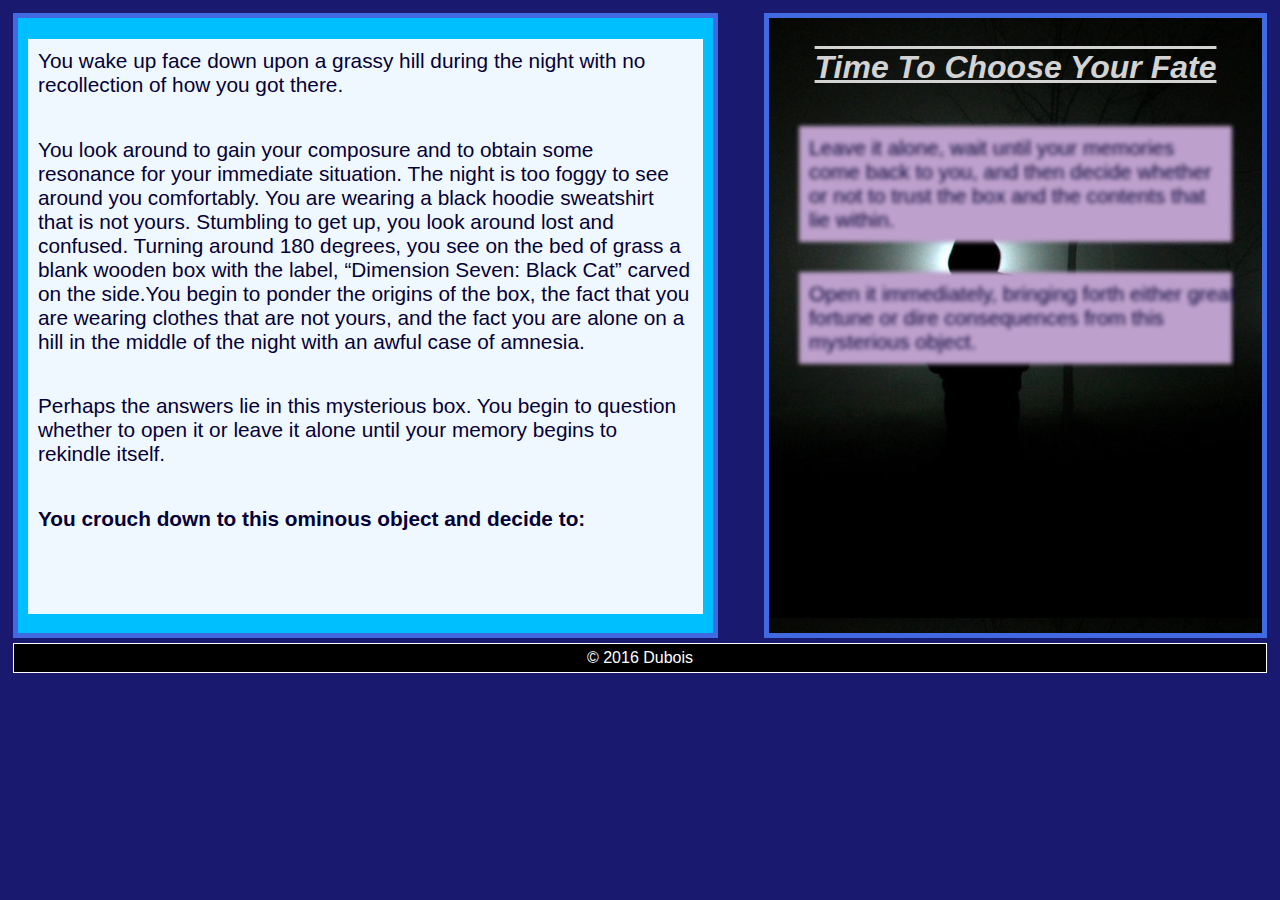
<file: index.html>
<!-- Chris Dubois -->
<!DOCTYPE html>
<html lang="en-us">
  <title>Chris Dubois Adventure</title>
  <head>
    <meta charset="UTF-8">
    <link rel = "stylesheet" href="cas.css">
  </head>
  <body bgcolor ="#191970">
       <div id="green"> <div id="inner-green">
         <p>You wake up face down upon a grassy hill during the night with no recollection of how you got there.</p>
          <p>You look around to gain your composure and to obtain some resonance for your immediate situation. The night is too foggy to see around you comfortably. You are wearing a black hoodie sweatshirt that is not yours. Stumbling to get up, you look around lost and confused. Turning around 180 degrees, you see on the bed of grass a blank wooden box with the label, “Dimension Seven: Black Cat” carved on the side.You begin to ponder the origins of the box, the fact that you are wearing clothes that are not yours, and the fact you are alone on a hill in the middle of the night with an awful case of amnesia.<p> Perhaps the answers lie in this mysterious box. You begin to question whether to open it or leave it alone until your memory begins to rekindle itself.</p>
         <h3>You crouch down to this ominous object and decide to: </h3>
       </div></div>
       <div id="red">
          <h1><i>Time To Choose Your Fate</i></h1>
        <div id="inner-red-top">
            <a href="2-2.html" class="fill">Leave it alone, wait until your memories come back to you, and then decide whether or not to trust the box and the contents that lie within.
            </a>
        </div>
          <div id="inner-red-bot">
          <a href="2-1.html" class="fill">
          Open it immediately, bringing forth either great fortune or dire consequences from this mysterious object.</a>
          </div>
       </div>
  <footer>© 2016 Dubois</footer>
  </body>
</html>
</file>
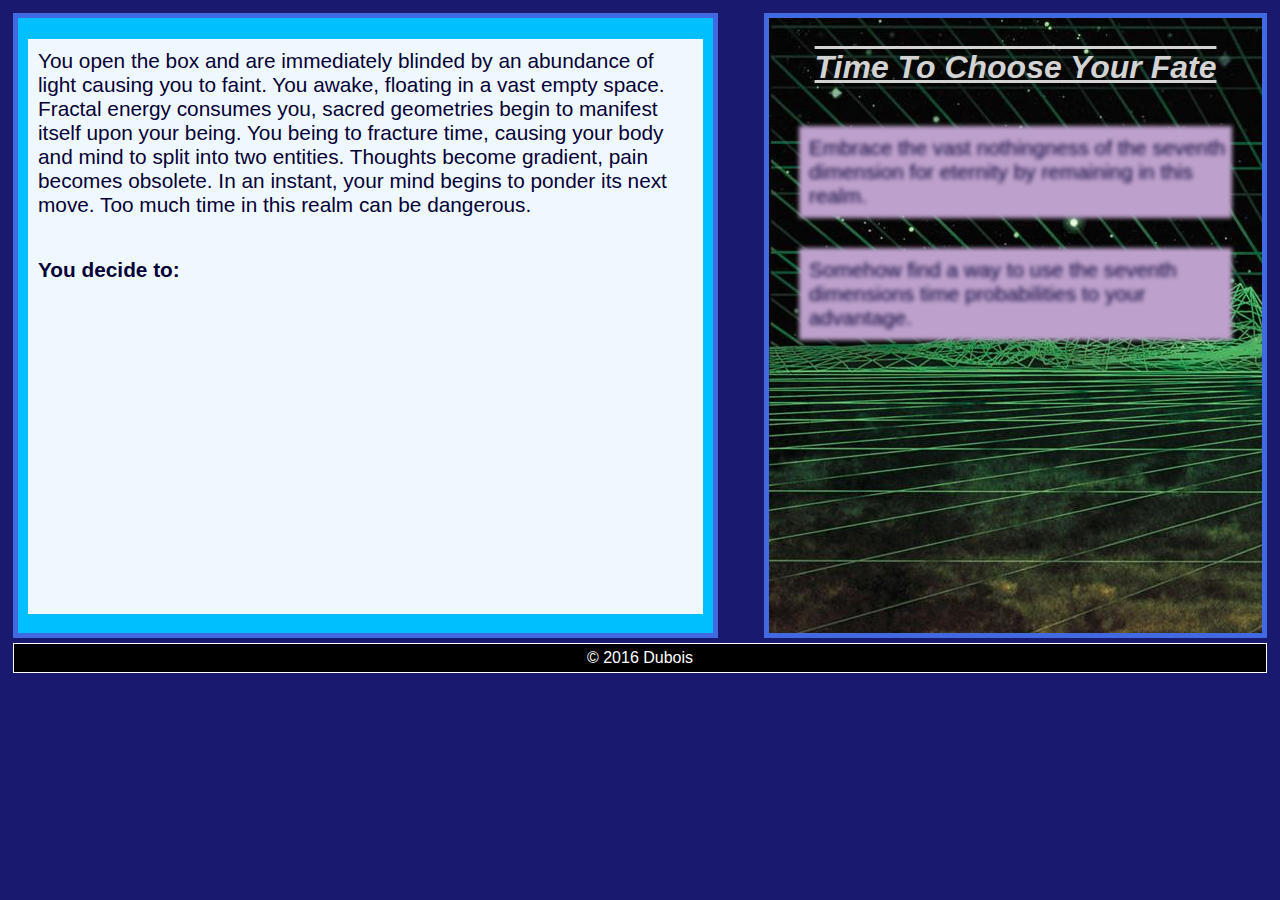
<file: 2-1.html>
<!-- Chris Dubois -->
<!DOCTYPE html>
<html lang="en-us">
  <title>Chris Dubois Adventure</title>
  <head>
    <meta charset="UTF-8">
    <title>7th</title>
    <link rel = "stylesheet" href="cas.css">
  </head>
  <body bgcolor ="#191970">
       <div id="green"> <div id = "inner-green">
         <p>You open the box and are immediately blinded by an abundance of light causing you to faint. You awake, floating in a vast empty space. Fractal energy consumes you, sacred geometries begin to manifest itself upon your being. You being to fracture time, causing your body and mind to split into two entities. Thoughts become gradient, pain becomes obsolete. In an instant, your mind begins to ponder its next move. Too much time in this realm can be dangerous.</p>
         <h3>You decide to: </h3>
       </div></div>
       <div id="red-2">
          <h1><i>Time To Choose Your Fate</i></h1>
        <div id="inner-red-top">
            <a href="end-1.html" class="fill">Embrace the vast nothingness of the seventh dimension for eternity by remaining in this realm.
            </a>
        </div>
          <div id="inner-red-bot">
          <a href="3.html" class="fill">
          Somehow find a way to use the seventh dimensions time probabilities to your advantage. </a>
          </div>
       </div>
  <footer>© 2016 Dubois</footer>
  </body>
</html>
</file>
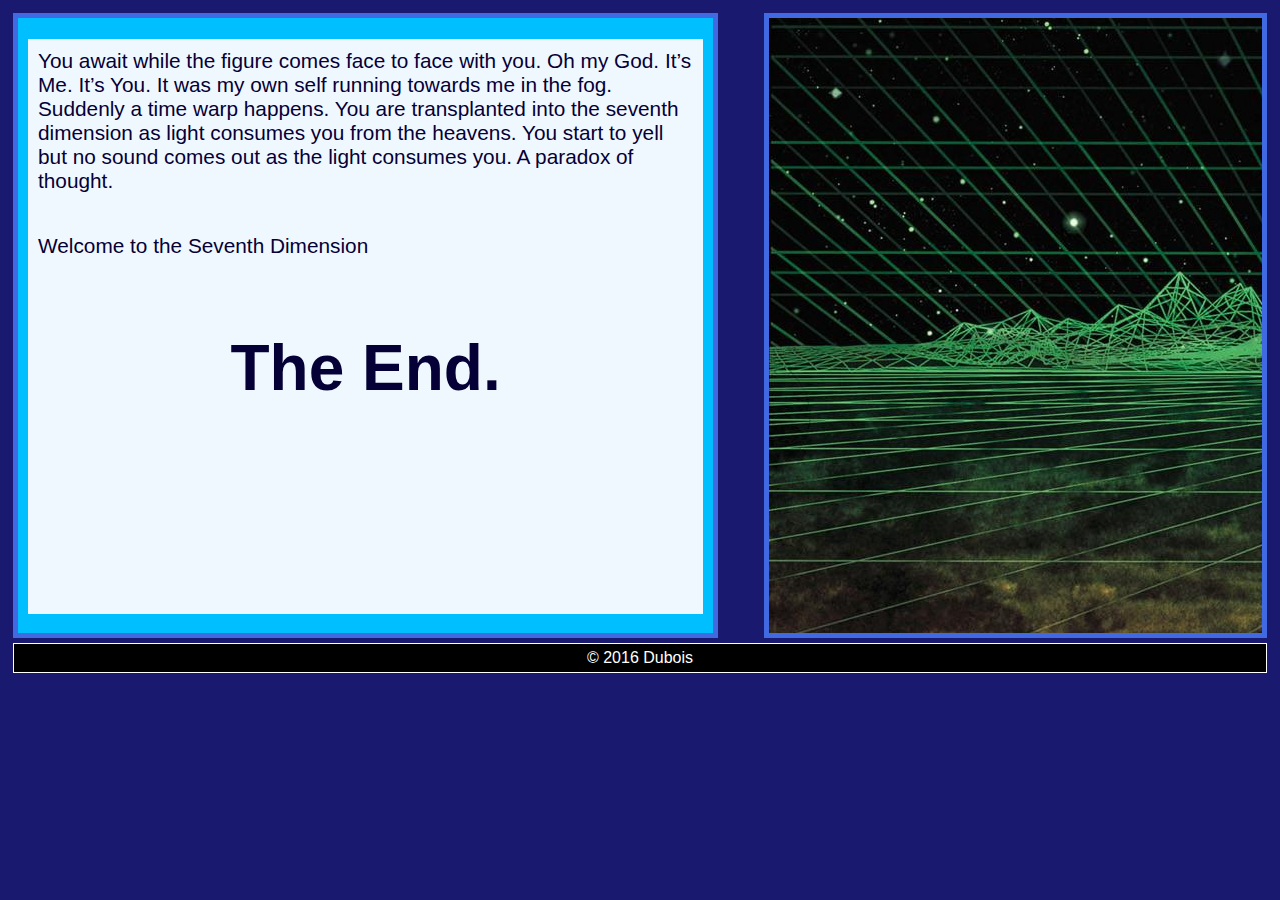
<file: 2-2-end.html>
<!-- Chris Dubois -->
<!DOCTYPE html>
<html lang="en-us">
  <title>Chris Dubois Adventure</title>
  <head>
    <meta charset="UTF-8">
    <link rel = "stylesheet" href="cas.css">
  </head>
  <body bgcolor ="#191970">
       <div id="green"> <div id = "inner-green">
         <p>You await while the figure comes face to face with you. Oh my God. It’s Me. It’s You. It was my own self running towards me in the fog.
            Suddenly a time warp happens. You are transplanted into the seventh dimension as light consumes you from the heavens. You start to yell but no sound comes out as the light consumes you. A paradox of thought.  
           <p>Welcome to the Seventh Dimension</p>
            <h2>The End.</h2>
       </div></div>
       <div id="red-2">
       </div>
  <footer>© 2016 Dubois</footer>
  </body>
</html>
</file>
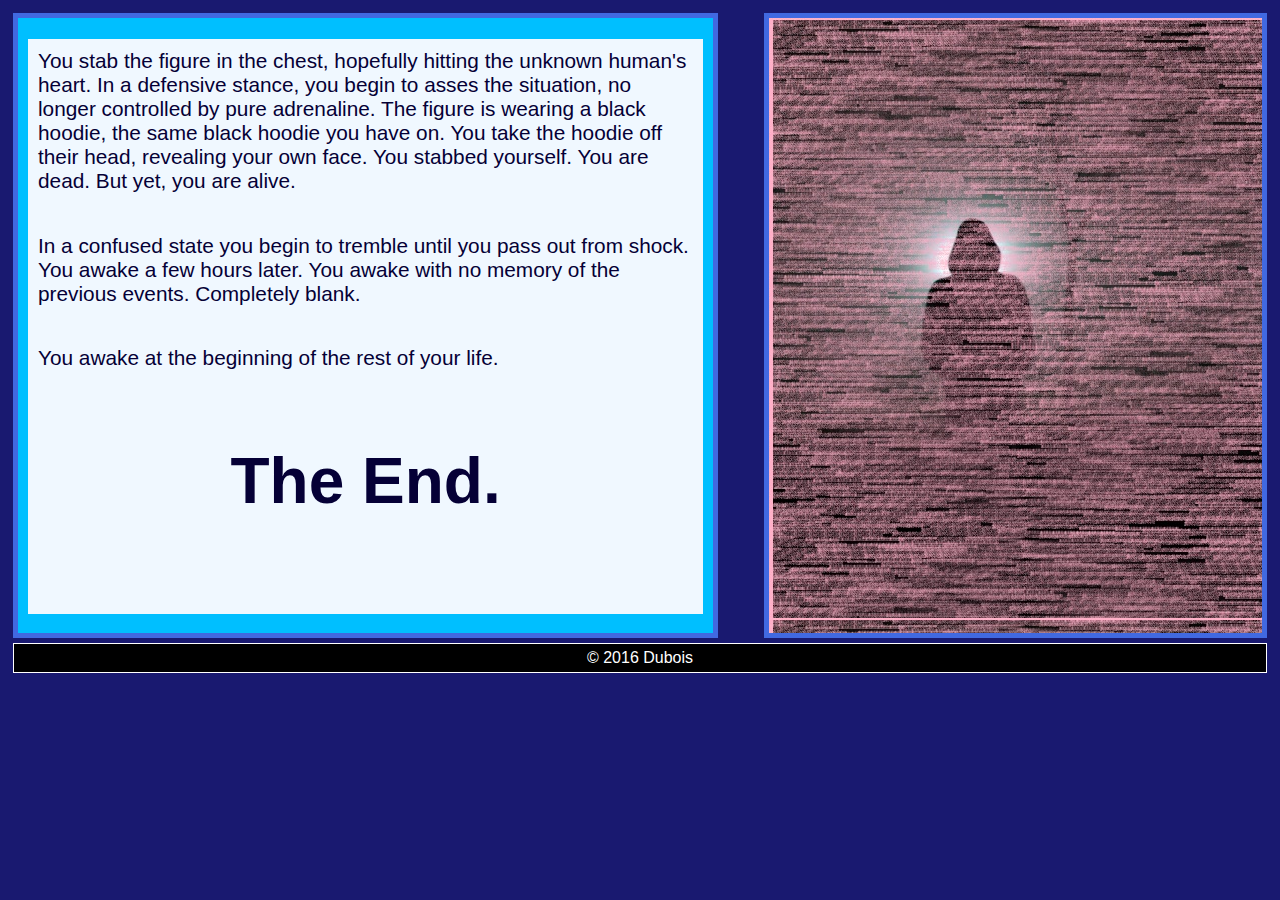
<file: 2-2-end2.html>
<!-- Chris Dubois -->
<!DOCTYPE html>
<html lang="en-us">
  <title>7th</title>
  <head>
    <meta charset="UTF-8">
    <link rel = "stylesheet" href="cas.css">
  </head>
  <body bgcolor ="#191970">
       <div id="green"> <div id = "inner-green">
         <p>You stab the figure in the chest, hopefully hitting the unknown human's heart. In a defensive stance, you begin to asses the situation, no longer controlled by pure adrenaline. The figure is wearing a black hoodie, the same black hoodie you have on. You take the hoodie off their head, revealing your own face. You stabbed yourself. You are dead. But yet, you are alive. 
          <p>In a confused state you begin to tremble until you pass out from shock. You awake a few hours later. You awake with no memory of the previous events. Completely blank. </p>
          <p>You awake at the beginning of the rest of your life.</p>
          <h2>The End.</h2>
       </div></div>
       <div id="red-3">
       </div>
  <footer>© 2016 Dubois</footer>
  </body>
</html>
</file>
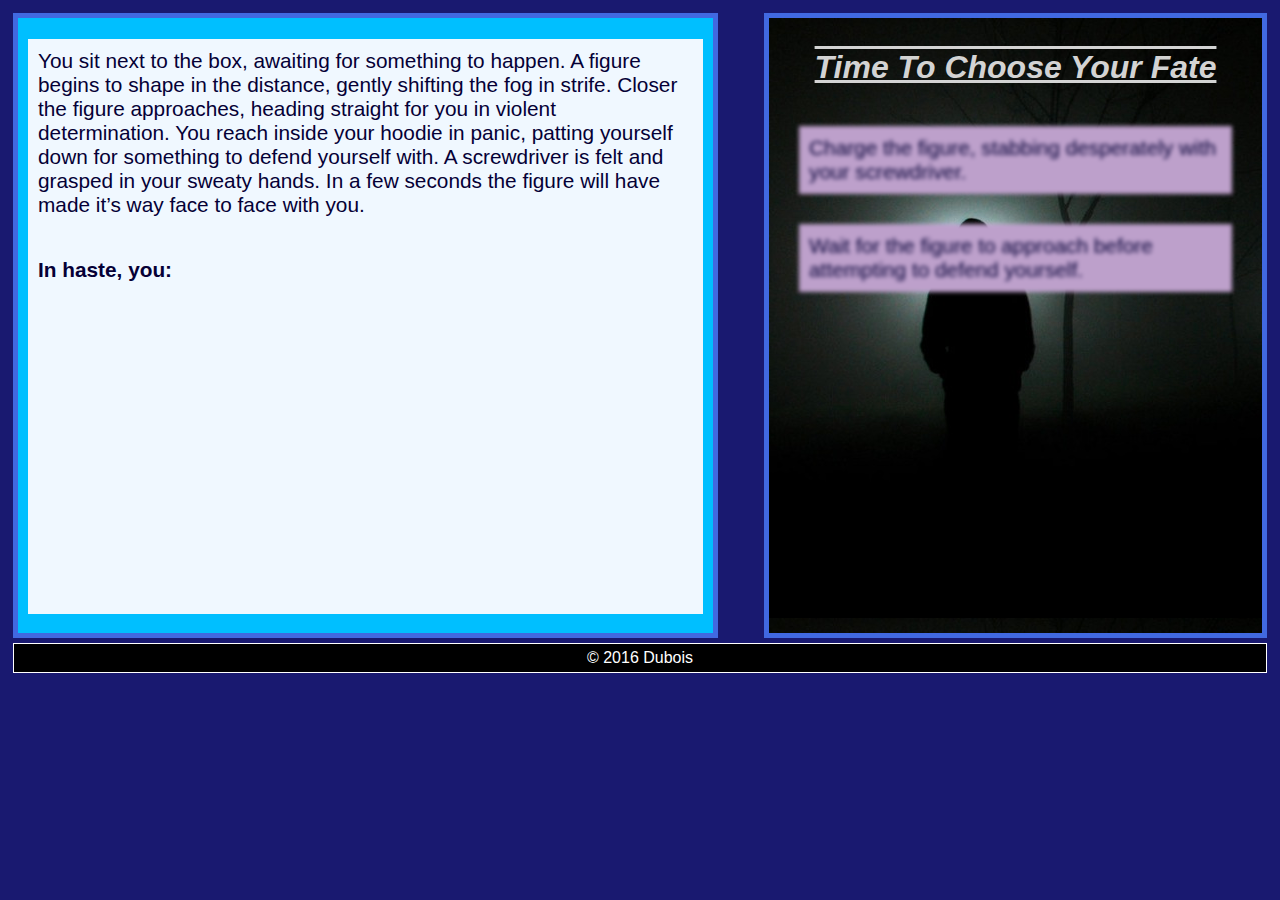
<file: 2-2.html>
<!-- Chris Dubois -->
<!DOCTYPE html>
<html lang="en-us">
  <title>Chris Dubois Adventure</title>
  <head>
    <meta charset="UTF-8">
    <title>7th</title>
    <link rel = "stylesheet" href="cas.css">
  </head>
  <body bgcolor ="#191970">
       <div id="green"> <div id = "inner-green">
         <p>You sit next to the box, awaiting for something to happen. A figure begins to shape in the distance, gently shifting the fog in strife. Closer the figure approaches, heading straight for you in violent determination. You reach inside your hoodie in panic, patting yourself down for something to defend yourself with. A screwdriver is felt and grasped in your sweaty hands. In a few seconds the figure will have made it’s way face to face with you. </p>
         <h3>In haste, you: </h3>
       </div></div>
       <div id="red">
           <h1><i>Time To Choose Your Fate</i></h1>
        <div id="inner-red-top">
            <a href="2-2-end2.html" class="fill">Charge the figure, stabbing desperately with your screwdriver.
            </a>
        </div>
          <div id="inner-red-bot">
          <a href="2-2-end.html" class="fill">
          Wait for the figure to approach before attempting to defend yourself.</a>
          </div>
       </div>
  <footer>© 2016 Dubois</footer>
  </body>
</html>
</file>
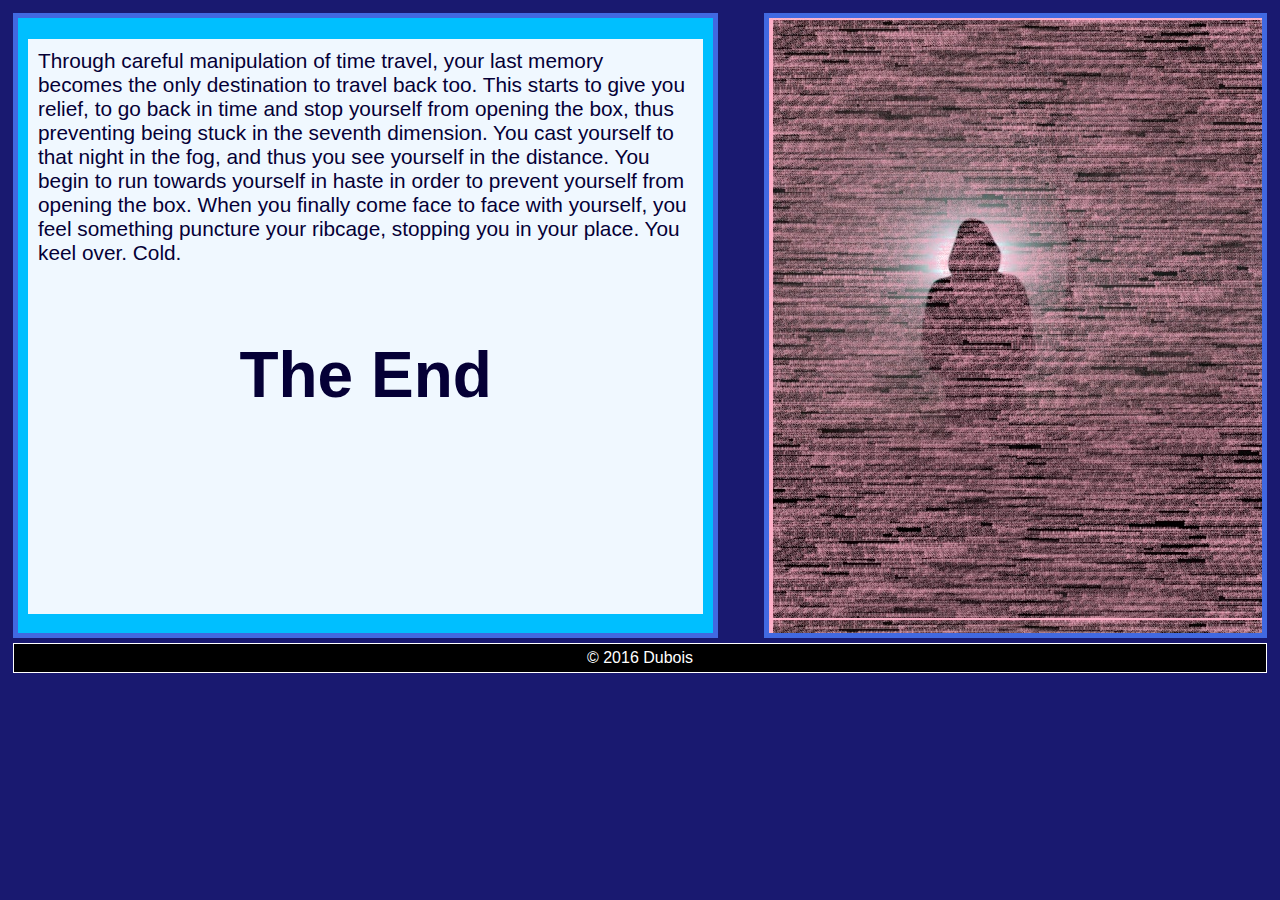
<file: 3.html>
<!-- Chris Dubois -->
<!DOCTYPE html>
<html lang="en-us">
  <title>7th</title>
  <head>
    <meta charset="UTF-8">
    <link rel = "stylesheet" href="cas.css">
  </head>
  <body bgcolor ="#191970">
       <div id="green"> <div id = "inner-green">
         <p>Through careful manipulation of time travel, your last memory becomes the only destination to travel back too. This starts to give you relief, to go back in time and stop yourself from opening the box, thus preventing being stuck in the seventh dimension. You cast yourself to that night in the fog, and thus you see yourself in the distance. You begin to run towards yourself in haste in order to prevent yourself from opening the box. When you finally come face to face with yourself, you feel something puncture your ribcage, stopping you in your place. You keel over. Cold. <h2>The End</h2>
       </div></div>
       <div id="red-3">
       </div>
  <footer>© 2016 Dubois</footer>
  </body>
</html>
</file>
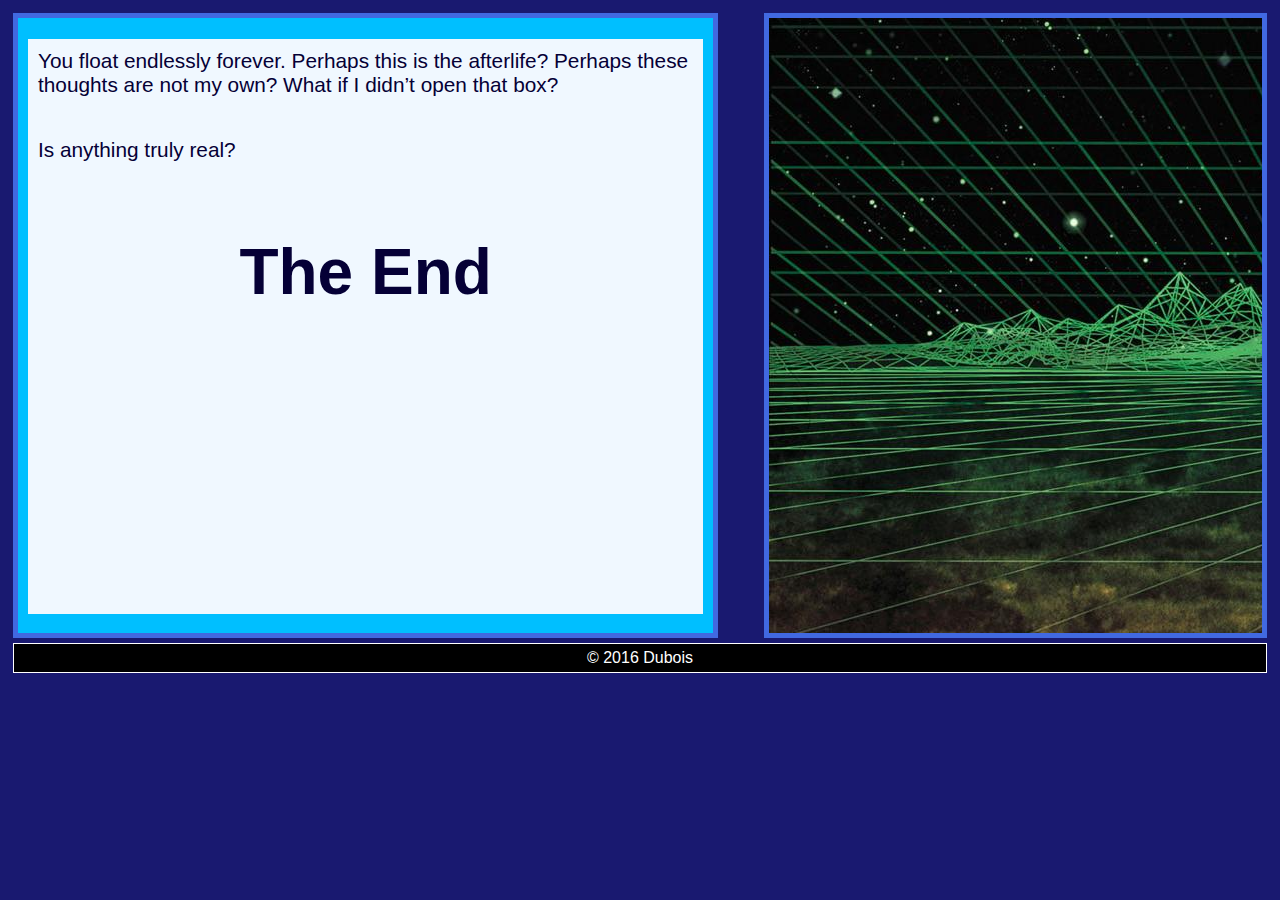
<file: end-1.html>
<!-- Chris Dubois -->
<!DOCTYPE html>
<html lang="en-us">
  <title>7th</title>
  <head>
    <meta charset="UTF-8">
    <link rel = "stylesheet" href="cas.css">
  </head>
  <body bgcolor ="#191970">
       <div id="green"> <div id = "inner-green">
         <p>You float endlessly forever. Perhaps this is the afterlife? Perhaps these thoughts are not my own? What if I didn’t open that box? 
          <p>Is anything truly real?</p>
          <h2>The End</h2></p>

       </div></div>
       <div id="red-2">
       </div>
  <footer>© 2016 Dubois</footer>
  </body>
</html>
</file>
<file: cas.css>
/* <!-- Chris Dubois --> */
h1{
	font-family: helvetica;
	text-align: center;
	text-decoration: underline overline;
    padding: 10px;
    color:lightgrey;
}
p,a,h3{
    font-family: helvetica;
    color:#050036;
    padding: 10px;
    font-size: 130%;

}
h2{
    font-family: helvetica;
    color:#050036;
    padding: 10px;
    font-size: 400%;
    text-align: center;
}
a.fill{
    height: 100%;
    width: 100%;
    display: block;
    text-decoration:none;
}

footer {
    margin: 5px;
    padding: 5px;
    color: white;
    background-color: black;
    clear: left;
    text-align: center;
    font-family: helvetica;
    border: 1px solid white;
}

#green {
    width: 55%;
    height: 600px;
    padding-bottom:15px;
    border: 5px solid #4169E1;
    float: left;
    margin: 5px;
    background-color: #00BFFF;
}
#inner-green
{
    height: 575px;
    margin: 10px;
    background-color: #F0F8FF;
}

#red {
    width: 39%;
    height:615px;
    border: 5px solid #4169E1;
    margin: 5px;
    float: right;
    background-color: pink;
    background-image:url("img/dark.jpg");
}
#red-2{
    width: 39%;
    height:615px;
    border: 5px solid #4169E1;
    margin: 5px;
    float: right;
    background-color: pink;
    background-image:url("img/into.jpg");
}

#red-3{
    width: 39%;
    height:615px;
    border: 5px solid #4169E1;
    margin: 5px;
    float: right;
    background-color: pink;
    background-image:url("img/dark2.jpg");
}

#inner-red-top
{
    margin: 30px;
    padding-right: 15px;
    background-color: #BDA0CB;
	filter: blur(2px);
	transition: .2s ease-in-out;
}
#inner-red-top:hover{
	filter: blur(0);
}

#inner-red-bot
{
    margin: 30px;
    background-color: #BDA0CB;
    filter: blur(2px);
	transition: .2s ease-in-out;
}

#inner-red-bot:hover{
	filter: blur(0);
}
</file>
